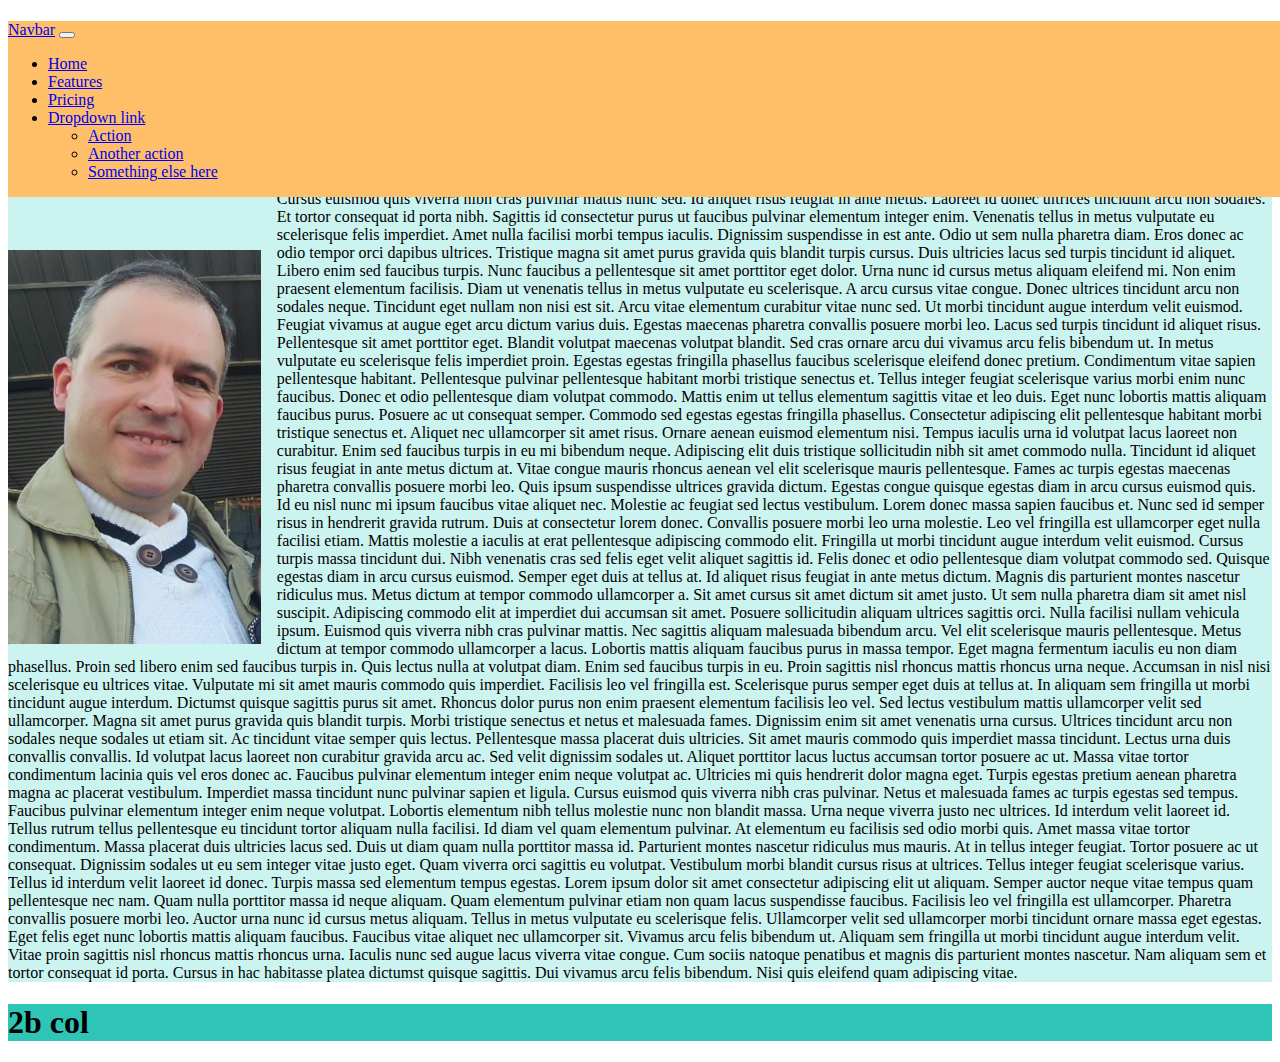
<file: index.html>
<!DOCTYPE html>
<html lang="hu">

<head>
    <meta charset="UTF-8">
    <meta http-equiv="X-UA-Compatible" content="IE=edge">
    <meta name="viewport" content="width=device-width, initial-scale=1.0">
    <!-- CSS only -->
    <link href="https://cdn.jsdelivr.net/npm/bootstrap@5.2.2/dist/css/bootstrap.min.css" rel="stylesheet"
        integrity="sha384-Zenh87qX5JnK2Jl0vWa8Ck2rdkQ2Bzep5IDxbcnCeuOxjzrPF/et3URy9Bv1WTRi" crossorigin="anonymous">
    <link rel="stylesheet" href="css/style.css">
    <title>Infobird</title>
</head>

<body>
    <header>
        <nav class="navbar navbar-expand-lg bg-light mainnav">
            <div class="container-fluid">
                <a class="navbar-brand" href="#">Navbar</a>
                <button class="navbar-toggler" type="button" data-bs-toggle="collapse"
                    data-bs-target="#navbarNavDropdown" aria-controls="navbarNavDropdown" aria-expanded="false"
                    aria-label="Toggle navigation">
                    <span class="navbar-toggler-icon"></span>
                </button>
                <div class="collapse navbar-collapse" id="navbarNavDropdown">
                    <ul class="navbar-nav">
                        <li class="nav-item">
                            <a class="nav-link active" aria-current="page" href="#">Home</a>
                        </li>
                        <li class="nav-item">
                            <a class="nav-link" href="#">Features</a>
                        </li>
                        <li class="nav-item">
                            <a class="nav-link" href="/pages/about.html">Pricing</a>
                        </li>
                        <li class="nav-item dropdown">
                            <a class="nav-link dropdown-toggle" href="#" role="button" data-bs-toggle="dropdown"
                                aria-expanded="false">
                                Dropdown link
                            </a>
                            <ul class="dropdown-menu">
                                <li><a class="dropdown-item" href="#">Action</a></li>
                                <li><a class="dropdown-item" href="#">Another action</a></li>
                                <li><a class="dropdown-item" href="#">Something else here</a></li>
                            </ul>
                        </li>
                    </ul>
                </div>
            </div>
        </nav>
    </header>
    <div class="row">
        <div class="col-2 left">
            <h1>2 col</h1>
        </div>
        <div class="col-8 center">

            <img src="/img/me.jpg" alt="MyProfil" title="MyProfil" id="leftup">
            
            <p>
                Lorem ipsum dolor sit amet, consectetur adipiscing elit, sed do eiusmod tempor incididunt ut labore et
                dolore magna aliqua. Facilisis leo vel fringilla est ullamcorper eget nulla. Euismod lacinia at quis
                risus sed vulputate odio. Tempor id eu nisl nunc. Accumsan tortor posuere ac ut consequat semper
                viverra. Cursus euismod quis viverra nibh cras pulvinar mattis nunc sed. Id aliquet risus feugiat in
                ante metus. Laoreet id donec ultrices tincidunt arcu non sodales. Et tortor consequat id porta nibh.
                Sagittis id consectetur purus ut faucibus pulvinar elementum integer enim. Venenatis tellus in metus
                vulputate eu scelerisque felis imperdiet. Amet nulla facilisi morbi tempus iaculis. Dignissim
                suspendisse in est ante. Odio ut sem nulla pharetra diam. Eros donec ac odio tempor orci dapibus
                ultrices. Tristique magna sit amet purus gravida quis blandit turpis cursus. Duis ultricies lacus sed
                turpis tincidunt id aliquet.

                Libero enim sed faucibus turpis. Nunc faucibus a pellentesque sit amet porttitor eget dolor. Urna nunc
                id cursus metus aliquam eleifend mi. Non enim praesent elementum facilisis. Diam ut venenatis tellus in
                metus vulputate eu scelerisque. A arcu cursus vitae congue. Donec ultrices tincidunt arcu non sodales
                neque. Tincidunt eget nullam non nisi est sit. Arcu vitae elementum curabitur vitae nunc sed. Ut morbi
                tincidunt augue interdum velit euismod. Feugiat vivamus at augue eget arcu dictum varius duis. Egestas
                maecenas pharetra convallis posuere morbi leo. Lacus sed turpis tincidunt id aliquet risus. Pellentesque
                sit amet porttitor eget.

                Blandit volutpat maecenas volutpat blandit. Sed cras ornare arcu dui vivamus arcu felis bibendum ut. In
                metus vulputate eu scelerisque felis imperdiet proin. Egestas egestas fringilla phasellus faucibus
                scelerisque eleifend donec pretium. Condimentum vitae sapien pellentesque habitant. Pellentesque
                pulvinar pellentesque habitant morbi tristique senectus et. Tellus integer feugiat scelerisque varius
                morbi enim nunc faucibus. Donec et odio pellentesque diam volutpat commodo. Mattis enim ut tellus
                elementum sagittis vitae et leo duis. Eget nunc lobortis mattis aliquam faucibus purus. Posuere ac ut
                consequat semper. Commodo sed egestas egestas fringilla phasellus. Consectetur adipiscing elit
                pellentesque habitant morbi tristique senectus et. Aliquet nec ullamcorper sit amet risus. Ornare aenean
                euismod elementum nisi. Tempus iaculis urna id volutpat lacus laoreet non curabitur.

                Enim sed faucibus turpis in eu mi bibendum neque. Adipiscing elit duis tristique sollicitudin nibh sit
                amet commodo nulla. Tincidunt id aliquet risus feugiat in ante metus dictum at. Vitae congue mauris
                rhoncus aenean vel elit scelerisque mauris pellentesque. Fames ac turpis egestas maecenas pharetra
                convallis posuere morbi leo. Quis ipsum suspendisse ultrices gravida dictum. Egestas congue quisque
                egestas diam in arcu cursus euismod quis. Id eu nisl nunc mi ipsum faucibus vitae aliquet nec. Molestie
                ac feugiat sed lectus vestibulum. Lorem donec massa sapien faucibus et. Nunc sed id semper risus in
                hendrerit gravida rutrum. Duis at consectetur lorem donec. Convallis posuere morbi leo urna molestie.
                Leo vel fringilla est ullamcorper eget nulla facilisi etiam. Mattis molestie a iaculis at erat
                pellentesque adipiscing commodo elit. Fringilla ut morbi tincidunt augue interdum velit euismod. Cursus
                turpis massa tincidunt dui. Nibh venenatis cras sed felis eget velit aliquet sagittis id.

                Felis donec et odio pellentesque diam volutpat commodo sed. Quisque egestas diam in arcu cursus euismod.
                Semper eget duis at tellus at. Id aliquet risus feugiat in ante metus dictum. Magnis dis parturient
                montes nascetur ridiculus mus. Metus dictum at tempor commodo ullamcorper a. Sit amet cursus sit amet
                dictum sit amet justo. Ut sem nulla pharetra diam sit amet nisl suscipit. Adipiscing commodo elit at
                imperdiet dui accumsan sit amet. Posuere sollicitudin aliquam ultrices sagittis orci. Nulla facilisi
                nullam vehicula ipsum. Euismod quis viverra nibh cras pulvinar mattis. Nec sagittis aliquam malesuada
                bibendum arcu. Vel elit scelerisque mauris pellentesque.

                Metus dictum at tempor commodo ullamcorper a lacus. Lobortis mattis aliquam faucibus purus in massa
                tempor. Eget magna fermentum iaculis eu non diam phasellus. Proin sed libero enim sed faucibus turpis
                in. Quis lectus nulla at volutpat diam. Enim sed faucibus turpis in eu. Proin sagittis nisl rhoncus
                mattis rhoncus urna neque. Accumsan in nisl nisi scelerisque eu ultrices vitae. Vulputate mi sit amet
                mauris commodo quis imperdiet. Facilisis leo vel fringilla est. Scelerisque purus semper eget duis at
                tellus at. In aliquam sem fringilla ut morbi tincidunt augue interdum. Dictumst quisque sagittis purus
                sit amet. Rhoncus dolor purus non enim praesent elementum facilisis leo vel.

                Sed lectus vestibulum mattis ullamcorper velit sed ullamcorper. Magna sit amet purus gravida quis
                blandit turpis. Morbi tristique senectus et netus et malesuada fames. Dignissim enim sit amet venenatis
                urna cursus. Ultrices tincidunt arcu non sodales neque sodales ut etiam sit. Ac tincidunt vitae semper
                quis lectus. Pellentesque massa placerat duis ultricies. Sit amet mauris commodo quis imperdiet massa
                tincidunt. Lectus urna duis convallis convallis. Id volutpat lacus laoreet non curabitur gravida arcu
                ac. Sed velit dignissim sodales ut. Aliquet porttitor lacus luctus accumsan tortor posuere ac ut. Massa
                vitae tortor condimentum lacinia quis vel eros donec ac.

                Faucibus pulvinar elementum integer enim neque volutpat ac. Ultricies mi quis hendrerit dolor magna
                eget. Turpis egestas pretium aenean pharetra magna ac placerat vestibulum. Imperdiet massa tincidunt
                nunc pulvinar sapien et ligula. Cursus euismod quis viverra nibh cras pulvinar. Netus et malesuada fames
                ac turpis egestas sed tempus. Faucibus pulvinar elementum integer enim neque volutpat. Lobortis
                elementum nibh tellus molestie nunc non blandit massa. Urna neque viverra justo nec ultrices. Id
                interdum velit laoreet id. Tellus rutrum tellus pellentesque eu tincidunt tortor aliquam nulla facilisi.
                Id diam vel quam elementum pulvinar. At elementum eu facilisis sed odio morbi quis.

                Amet massa vitae tortor condimentum. Massa placerat duis ultricies lacus sed. Duis ut diam quam nulla
                porttitor massa id. Parturient montes nascetur ridiculus mus mauris. At in tellus integer feugiat.
                Tortor posuere ac ut consequat. Dignissim sodales ut eu sem integer vitae justo eget. Quam viverra orci
                sagittis eu volutpat. Vestibulum morbi blandit cursus risus at ultrices. Tellus integer feugiat
                scelerisque varius. Tellus id interdum velit laoreet id donec. Turpis massa sed elementum tempus
                egestas. Lorem ipsum dolor sit amet consectetur adipiscing elit ut aliquam. Semper auctor neque vitae
                tempus quam pellentesque nec nam. Quam nulla porttitor massa id neque aliquam.

                Quam elementum pulvinar etiam non quam lacus suspendisse faucibus. Facilisis leo vel fringilla est
                ullamcorper. Pharetra convallis posuere morbi leo. Auctor urna nunc id cursus metus aliquam. Tellus in
                metus vulputate eu scelerisque felis. Ullamcorper velit sed ullamcorper morbi tincidunt ornare massa
                eget egestas. Eget felis eget nunc lobortis mattis aliquam faucibus. Faucibus vitae aliquet nec
                ullamcorper sit. Vivamus arcu felis bibendum ut. Aliquam sem fringilla ut morbi tincidunt augue interdum
                velit. Vitae proin sagittis nisl rhoncus mattis rhoncus urna. Iaculis nunc sed augue lacus viverra vitae
                congue. Cum sociis natoque penatibus et magnis dis parturient montes nascetur. Nam aliquam sem et tortor
                consequat id porta. Cursus in hac habitasse platea dictumst quisque sagittis. Dui vivamus arcu felis
                bibendum. Nisi quis eleifend quam adipiscing vitae.
            </p>
        </div>
        <div class="col-2 right">
            <h1>2b col</h1>
        </div>

    </div>
</body>

</html>
</file>
<file: css/style.css>
.center{
    background-color: #CBF3F0;
}
.mainnav{
    position: fixed;
    background-color: #FFBF69;
   /* width: 66%;
   display: block;
    margin: auto 0;*/
    width: 100%;
}
.left{
    background-color: #2EC4B6;
}
.right{
    background-color: #2EC4B6;
}
p{
    margin-top: 6em;
}
nav{
    background-color: #FFBF69;
}
#leftup{
    float: left;
    margin-top: 6em;
    margin-right: 1em;
    width: 20%;
}
/*FF9F1C,FFBF69,FFFFFF,CBF3F0,2EC4B6
</file>
